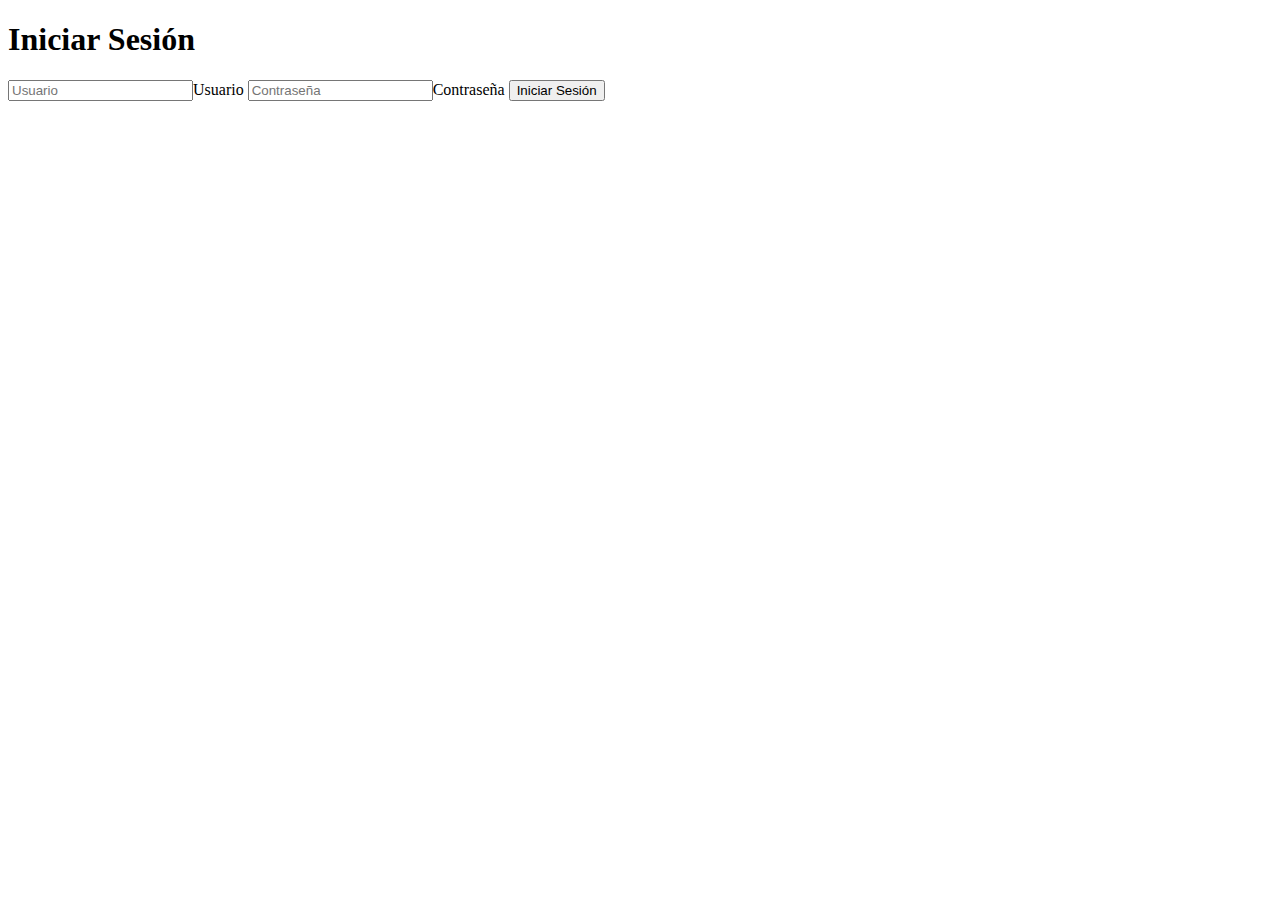
<file: index.html>
<!DOCTYPE html>
<html lang="en">
<head>
    <meta charset="UTF-8">
    <meta name="viewport" content="width=device-width, initial-scale=1.0">
    <title>Login sencillo</title>
</head>
<body>
    <form name="Login">
        <h1>Iniciar Sesión</h1> 
        <input type="text" id="username" placeholder="Usuario" value="">Usuario</input>
        <input type="password" id="password" placeholder="Contraseña" value="">Contraseña</input>
        <button id="loginButton" onclick="">Iniciar Sesión</button>
    </form> 
    <script src="index.js"></script>
</body>

</html>
</file>
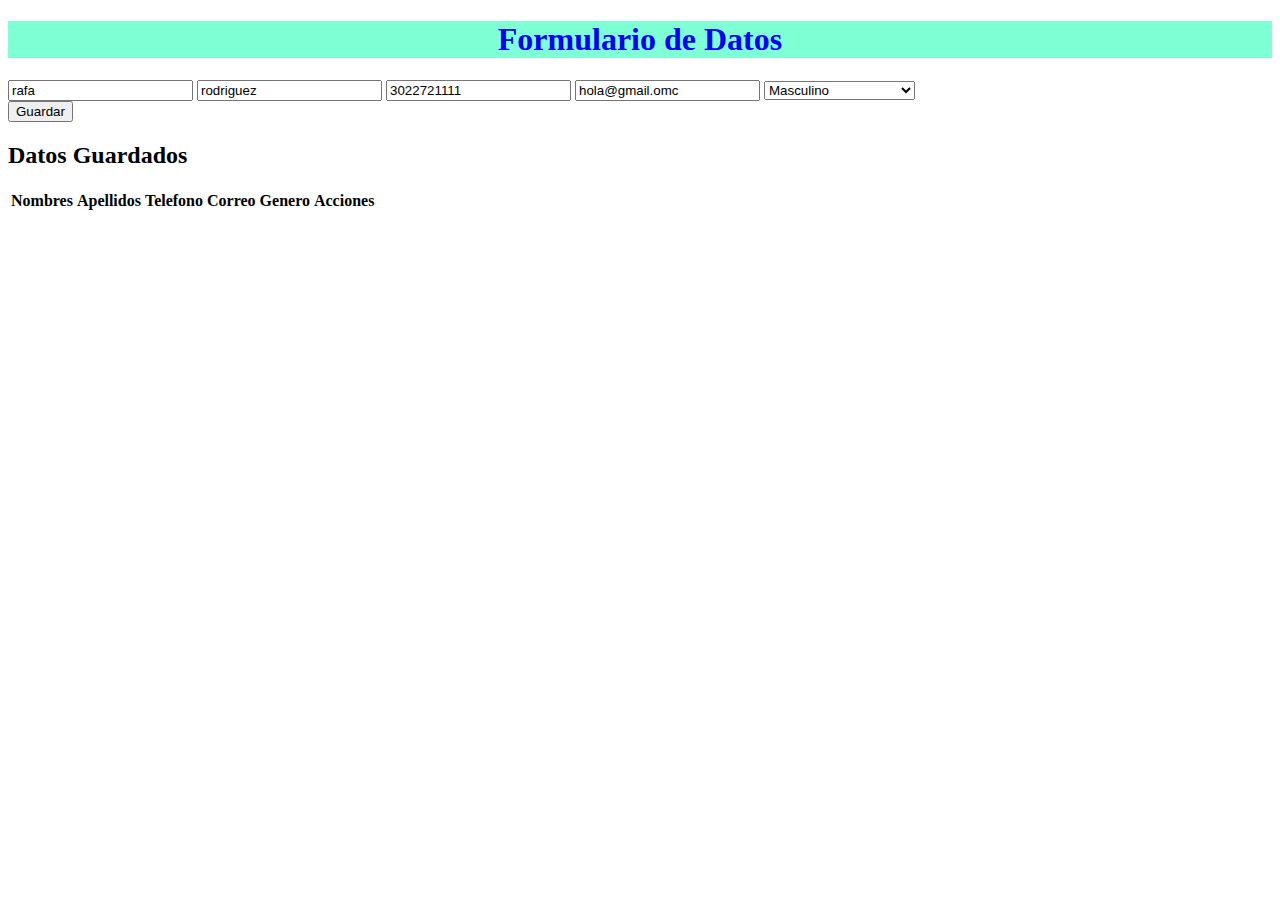
<file: Home.html>
<!DOCTYPE html>
<html lang="en">

<head>
  <meta charset="UTF-8">
  <meta name="viewport" content="width=device-width, initial-scale=1.0">

  <link rel="stylesheet" href="Style.css">
  <title>Formulario</title>
</head>

<body>
  <h1>Formulario de Datos</h1>
  <input type="text" class="nombres" id="nombres" placeholder="Nombres" value="rafa">
  <input type="text" class="apellidos" id="apellidos" placeholder="Apellidos" value="rodriguez">
  <input type="number" class="telefono" id="telefono" placeholder="Telefóno" value="3022721111">
  <input type="email" class="correo" id="correo" placeholder="Correo" value="hola@gmail.omc">
  <select name="genero" class="genero" id="genero">
    <option value="">Selecciona un genero</option>
    <option value="Masculino" selected>Masculino</option>
    <option value="Femenino">Femenino</option>
    <option value="Otro">Otro</option>
  </select>
  <button onclick="validacionDeDatos()" id="guardar" style="display:block;">Guardar</button>
  <button onclick="updateData()" id="actualizar" style="display: none;" >Actualizar</button>
  <button onclick="deleteData()" id="eliminar" style="display: none;">Eliminar</button>
  <h2> Datos Guardados</h2>
  <table>
    <thead>
      <tr>
        <th>Nombres</th>
        <th>Apellidos</th>
        <th>Telefono</th>
        <th>Correo</th>
        <th>Genero</th>
        <th>Acciones</th>
      </tr>
    </thead>
    <tbody class="tabla" id="tabla-data">
    </tbody>
</body>
<script src="home.js"></script>
</html>
</file>
<file: Style.css>
h1 {

color: blue;
background-color: aquamarine;
font-size: 200%;
display: block;
text-align: center;
}
</file>
